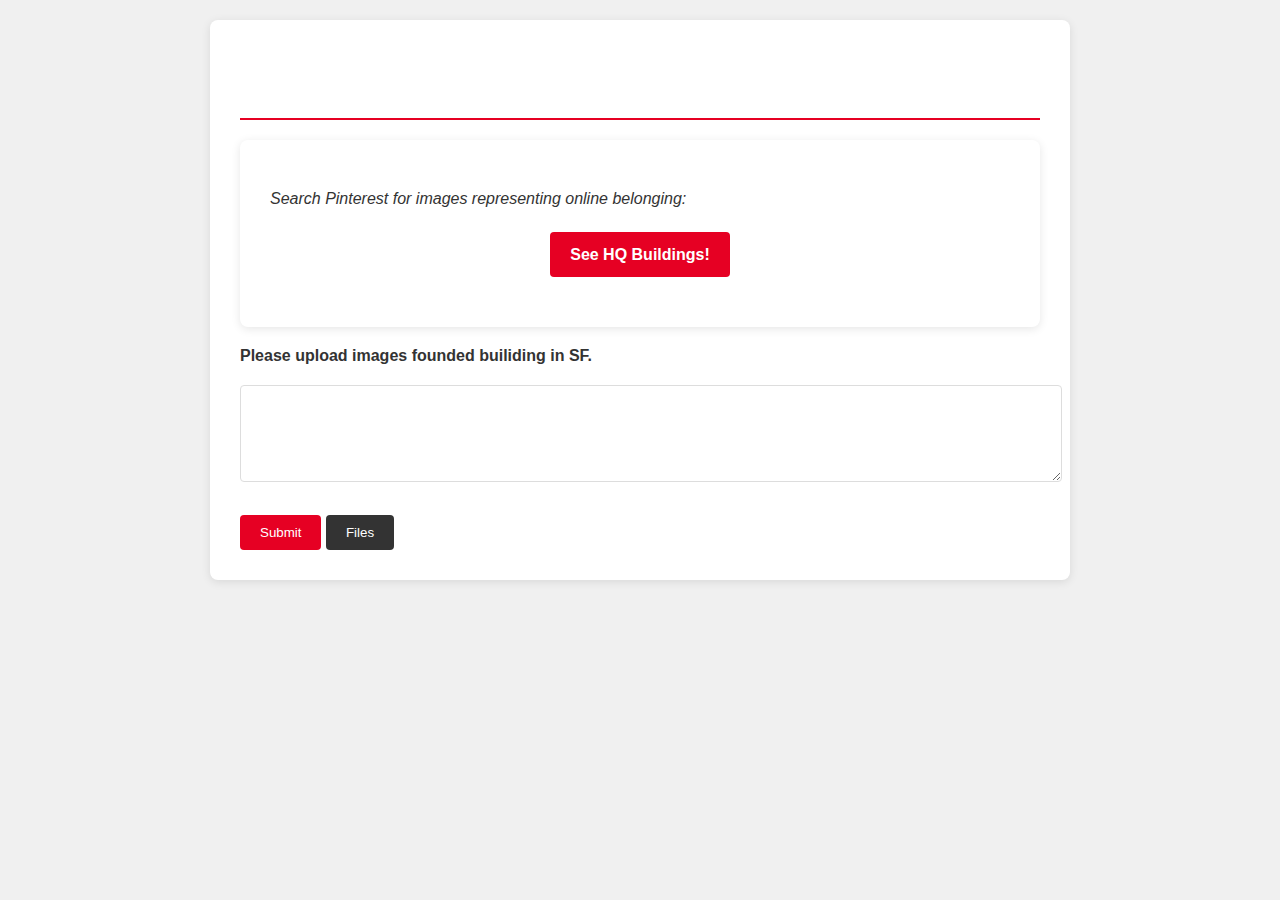
<file: Index1.html>
<!DOCTYPE html>
<html lang="en">
<head>
    <meta charset="UTF-8">
    <meta name="viewport" content="width=device-width, initial-scale=1.0">
    <title>Citizen Archive </title>
    <style>
        body {
            font-family: 'Arial', sans-serif;
            background-color: #f0f0f0;
            color: #333;
            line-height: 1.6;
            margin: 0;
            padding: 20px;
        }
        .container {
            max-width: 800px;
            margin: 0 auto;
            background-color: #fff;
            padding: 30px;
            border-radius: 8px;
            box-shadow: 0 2px 10px rgba(0,0,0,0.1);
        }

        .pinterest-link {
            text-align: center;
            margin: 20px 0;
        }

        .button {
            display: inline-block;
            background-color: #e60023;
            color: #fff;
            padding: 10px 20px;
            border-radius: 4px;
            text-decoration: none;
            font-weight: bold;
            transition: background-color 0.3s;
        }

        .button:hover {
            background-color: #ad081b;
        }
        
        .ascii-art {
            font-family: monospace;
            white-space: pre;
            font-size: 10px;
            line-height: 1.2;
            color: #e60023;
            margin-bottom: 20px;
        }
        h1 {
            color: ##0404A5;
            margin: 0;
        }
        h6 {
            color: #666;
            margin: 5px 0;
        }
        hr {
            border: none;
            border-top: 2px solid #e60023;
            margin: 20px 0;
        }
        a {
            text-decoration: none;
            color: inherit;
        }
        table {
            margin: 20px 0;
        }
        textarea {
            width: 100%;
            padding: 10px;
            border: 1px solid #ddd;
            border-radius: 4px;
            resize: vertical;
        }
        button {
            background-color: #e60023;
            color: #fff;
            border: none;
            padding: 10px 20px;
            border-radius: 4px;
            cursor: pointer;
            transition: background-color 0.3s;
        }
        button:hover {
            background-color: #ad081b;
        }
        .next-button {
            background-color: #333;
        }
        .next-button:hover {
            background-color: #555;
        }
    </style>
</head>
<body>
    <div class="container">
        <div class="ascii-art">

                                       
        </div>
        <hr>
        

        <div class="container">
            <!-- ... (previous content remains the same) ... -->
            <p><i>Search Pinterest for images representing online belonging:</i></p>
            <div class="pinterest-link">
                <a href="https://www.pinterest.com/mjbyun3/" target="_blank" class="button">
                    See HQ Buildings!
            </a>
        </div>
        <form>
            <!-- ... (rest of the form content) ... -->
        </form>
</div>


                
            </table>
            <p><b>Please upload images founded builiding in SF.</b></p>
            <textarea rows="5" name="pinterest-thoughts"></textarea>
            <br><br>
            <button type="submit">Submit</button>
            <a href="index-4.html"><button type="button" class="next-button">Files</button></a>
        </form>
    </div>
</body>
</html>
</file>
